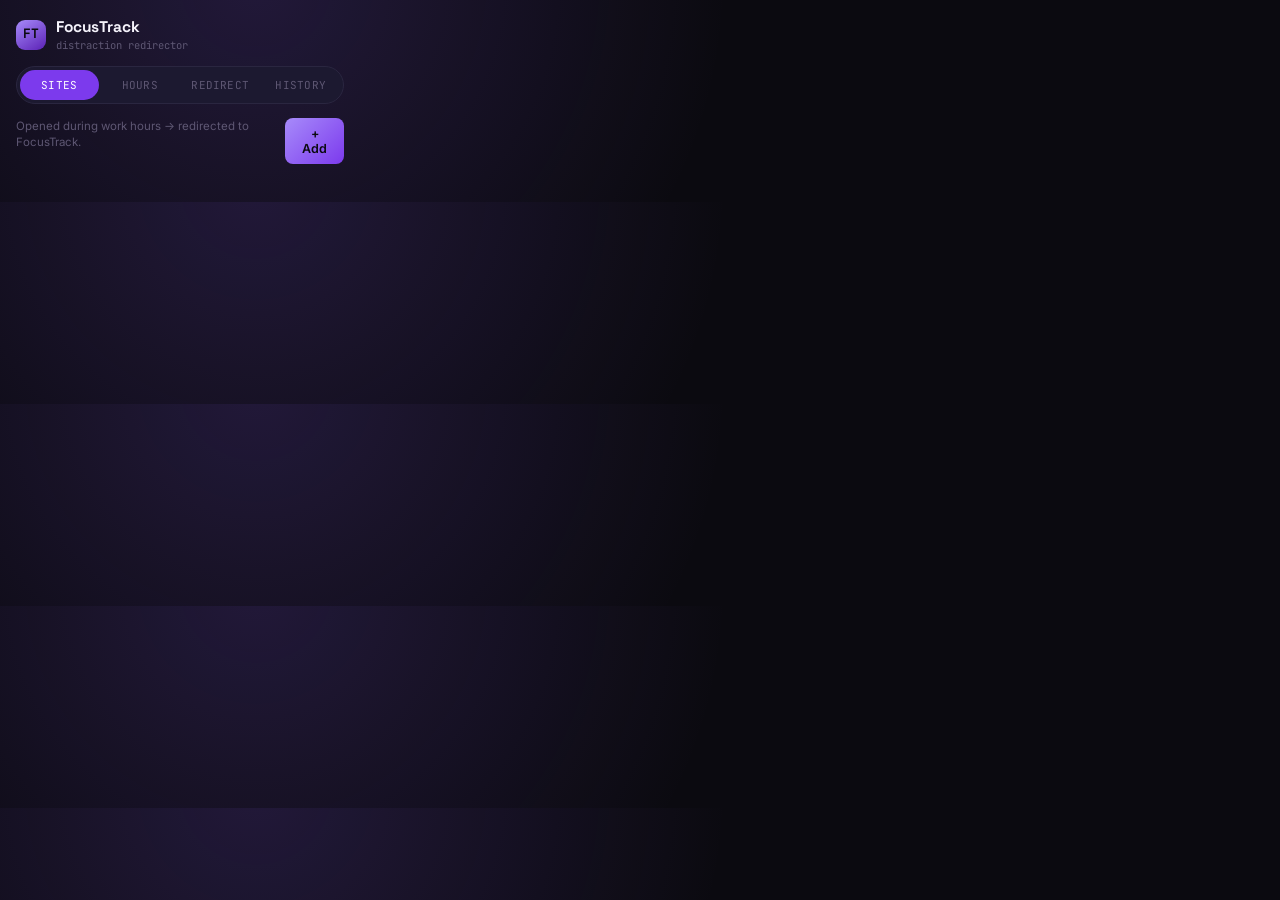
<file: extension/popup.html>
<!DOCTYPE html>
<html lang="en">
<head>
<meta charset="UTF-8">
<title>FocusTrack Redirector</title>

<link rel="preconnect" href="https://fonts.googleapis.com">
<link rel="preconnect" href="https://fonts.gstatic.com" crossorigin>
<link href="https://fonts.googleapis.com/css2?family=Space+Grotesk:wght@500;600;700&family=Inter:wght@400;500;600&family=JetBrains+Mono:wght@400;500;600;700&display=swap" rel="stylesheet">
<link rel="stylesheet" href="popup.css">
</head>
<body>
<div class="wrap">

  <header class="top">
    <div class="brand">
      <div class="brand-mark">FT</div>
      <div class="brand-text">
        <h1>FocusTrack</h1>
        <p>distraction redirector</p>
      </div>
    </div>
  </header>

  <nav class="tabs" id="tabs">
    <button class="tab-btn active" data-tab="sites" type="button">Sites</button>
    <button class="tab-btn" data-tab="hours" type="button">Hours</button>
    <button class="tab-btn" data-tab="settings" type="button">Redirect</button>
    <button class="tab-btn" data-tab="history" type="button">History</button>
  </nav>

  <!-- ============ TAB: SITES ============ -->
  <section class="tab-panel active" id="panel-sites">
    <div class="panel-head">
      <p class="muted-text">Opened during work hours → redirected to FocusTrack.</p>
      <button class="btn btn-primary btn-sm" id="addSiteBtn" type="button">+ Add</button>
    </div>

    <div class="site-list" id="siteList"></div>

    <div class="site-form hidden" id="siteForm">
      <p class="form-title" id="formTitle">Add site</p>
      <label class="field-label" for="siteName">Name</label>
      <input type="text" id="siteName" placeholder="e.g. Instagram" autocomplete="off">
      <label class="field-label" for="sitePattern">Domain or URL</label>
      <input type="text" id="sitePattern" placeholder="e.g. instagram.com" autocomplete="off">
      <div class="form-actions">
        <button class="btn btn-ghost btn-sm" id="cancelSiteBtn" type="button">Cancel</button>
        <button class="btn btn-primary btn-sm" id="saveSiteBtn" type="button">Save</button>
      </div>
    </div>
  </section>

  <!-- ============ TAB: WORK HOURS ============ -->
  <section class="tab-panel" id="panel-hours">
    <div class="hours-toggle-row">
      <div>
        <p class="field-label no-margin">Restrict to work hours only</p>
        <p class="muted-text no-margin">When off, the sites above are always redirected, any time.</p>
      </div>
      <label class="switch">
        <input type="checkbox" id="hoursEnabled">
        <span class="slider"></span>
      </label>
    </div>

    <div class="hours-fields" id="hoursFields">
      <div class="time-row">
        <label class="time-field">
          <span class="field-label">Start</span>
          <input type="time" id="hoursStart">
        </label>
        <label class="time-field">
          <span class="field-label">End</span>
          <input type="time" id="hoursEnd">
        </label>
      </div>

      <span class="field-label">Work days</span>
      <div class="days-row" id="daysRow"></div>
    </div>

    <button class="btn btn-primary btn-sm btn-block" id="saveHoursBtn" type="button">Save work hours</button>
  </section>

  <!-- ============ TAB: REDIRECT SETTINGS ============ -->
  <section class="tab-panel" id="panel-settings">
    <p class="muted-text">Where matched sites get redirected to. The site name is added automatically as <code>?source=</code>.</p>

    <label class="field-label" for="redirectUrlInput">Redirect URL</label>
    <input type="text" id="redirectUrlInput" placeholder="https://example.com" autocomplete="off">

    <div class="form-actions">
      <button class="btn btn-ghost btn-sm" id="resetRedirectUrlBtn" type="button">Reset to default</button>
      <button class="btn btn-primary btn-sm" id="saveRedirectUrlBtn" type="button">Save</button>
    </div>
  </section>

  <!-- ============ TAB: HISTORY ============ -->
  <section class="tab-panel" id="panel-history">
    <div class="panel-head">
      <p class="muted-text">Local log of every redirect that happened.</p>
      <button class="btn btn-ghost btn-sm" id="clearHistoryBtn" type="button">Clear</button>
    </div>
    <div class="history-list" id="historyList"></div>
  </section>

</div>

<div id="toast" role="status" aria-live="polite"></div>

<script src="utils.js"></script>
<script src="popup.js"></script>
</body>
</html>
</file>
<file: extension/popup.css>
/* =========================================================
   FocusTrack Redirector — popup.css
   Same theme as FocusTrack: dark + purple, minimalist.
   ========================================================= */

:root{
  --bg:#0b0a10;
  --surface:#141220;
  --surface-2:#1c1930;
  --surface-3:#241f3a;
  --border:#2a2640;

  --purple-300:#c4b5fd;
  --purple-400:#a78bfa;
  --purple-500:#8b5cf6;
  --purple-600:#7c3aed;
  --purple-700:#5b21b6;

  --text-hi:#f5f3fb;
  --text-lo:#948da8;
  --text-faint:#5e5773;
  --danger:#e0607a;

  --radius-sm:8px;
  --radius-md:14px;
  --radius-lg:18px;

  --font-display:'Space Grotesk', sans-serif;
  --font-body:'Inter', sans-serif;
  --font-mono:'JetBrains Mono', monospace;
}

*{ box-sizing:border-box; }

body{
  margin:0;
  width:360px;
  max-height:560px;
  overflow-y:auto;
  background:
    radial-gradient(circle at 20% -10%, rgba(139,92,246,0.18), transparent 45%),
    var(--bg);
  color:var(--text-hi);
  font-family:var(--font-body);
  line-height:1.45;
  -webkit-font-smoothing:antialiased;
}

.wrap{ padding:16px; }

/* ---------- Header ---------- */
header.top{ display:flex; align-items:center; padding-bottom:12px; }
.brand{ display:flex; align-items:center; gap:10px; }
.brand-mark{
  width:30px; height:30px; border-radius:9px;
  background:linear-gradient(145deg, var(--purple-400), var(--purple-700));
  display:flex; align-items:center; justify-content:center;
  font-family:var(--font-mono); font-weight:700; font-size:13px; color:#0b0a10;
  flex:none;
}
.brand-text h1{ font-family:var(--font-display); font-size:15.5px; margin:0; letter-spacing:-0.01em; }
.brand-text p{ margin:0; font-size:10.5px; color:var(--text-faint); font-family:var(--font-mono); }

/* ---------- Tabs ---------- */
.tabs{
  display:flex; background:var(--surface-2); border:1px solid var(--border);
  border-radius:999px; padding:3px; gap:2px; margin-bottom:14px;
}
.tab-btn{
  flex:1; font-family:var(--font-mono); font-size:11px; letter-spacing:0.02em;
  text-transform:uppercase; background:transparent; border:none; color:var(--text-faint);
  padding:8px 6px; border-radius:999px; cursor:pointer;
  transition:background .15s ease, color .15s ease;
}
.tab-btn.active{ background:var(--purple-600); color:white; }

.tab-panel{ display:none; }
.tab-panel.active{ display:block; }

/* ---------- Generic bits ---------- */
.muted-text{ font-size:11.5px; color:var(--text-faint); margin:0 0 10px; }
.muted-text.no-margin{ margin:0; }
code{
  background:var(--surface-2); padding:1px 5px; border-radius:4px;
  font-family:var(--font-mono); font-size:10.5px; color:var(--purple-300);
}
.field-label{
  display:block; font-family:var(--font-mono); font-size:10.5px; text-transform:uppercase;
  letter-spacing:0.06em; color:var(--text-lo); margin:0 0 5px;
}
.field-label.no-margin{ margin:0 0 2px; }

.panel-head{ display:flex; align-items:flex-start; justify-content:space-between; gap:10px; margin-bottom:12px; }

input[type="text"], input[type="time"]{
  width:100%; background:var(--surface-2); border:1px solid var(--border); color:var(--text-hi);
  font-family:var(--font-body); font-size:13px; padding:9px 11px; border-radius:var(--radius-sm);
  margin-bottom:10px;
}
input[type="text"]::placeholder{ color:var(--text-faint); }
input[type="time"]{ font-family:var(--font-mono); }

/* ---------- Buttons ---------- */
.btn{
  font-family:var(--font-body); font-weight:600; border:none; border-radius:var(--radius-sm);
  cursor:pointer; transition:filter .15s ease, transform .12s ease;
}
.btn:active{ transform:scale(0.97); }
.btn-sm{ font-size:12.5px; padding:8px 14px; }
.btn-block{ width:100%; }
.btn-primary{ background:linear-gradient(135deg, var(--purple-400), var(--purple-600)); color:#0b0a10; }
.btn-primary:hover{ filter:brightness(1.08); }
.btn-ghost{ background:transparent; border:1px solid var(--border); color:var(--text-lo); }
.btn-ghost:hover{ border-color:var(--purple-500); color:var(--text-hi); }

/* ---------- Site list ---------- */
.site-list{ display:flex; flex-direction:column; margin-bottom:10px; }
.site-row{
  display:flex; align-items:center; justify-content:space-between; gap:8px;
  padding:10px 4px; border-bottom:1px solid var(--border);
}
.site-row:last-child{ border-bottom:none; }
.site-info{ min-width:0; }
.site-name{ font-size:13px; font-weight:600; overflow:hidden; text-overflow:ellipsis; white-space:nowrap; }
.site-pattern{ font-family:var(--font-mono); font-size:10.5px; color:var(--text-faint); }
.site-actions{ display:flex; gap:2px; flex:none; }

.icon-btn{
  background:none; border:none; color:var(--text-faint); font-size:14px; line-height:1;
  cursor:pointer; padding:6px 8px; border-radius:6px;
}
.icon-btn:hover{ color:var(--text-hi); background:var(--surface-2); }
.icon-btn.danger:hover{ color:var(--danger); background:rgba(224,96,122,0.1); }

/* ---------- Site form ---------- */
.site-form{
  background:var(--surface-2); border:1px solid var(--border); border-radius:var(--radius-md);
  padding:14px; margin-top:8px;
}
.site-form.hidden{ display:none; }
.form-title{
  font-family:var(--font-display); font-size:13px; font-weight:600; margin:0 0 10px;
}
.form-actions{ display:flex; justify-content:flex-end; gap:8px; margin-top:2px; }

/* ---------- Work hours ---------- */
.hours-toggle-row{
  display:flex; align-items:center; justify-content:space-between; gap:12px;
  margin-bottom:16px; padding-bottom:14px; border-bottom:1px solid var(--border);
}
.hours-fields.disabled{ opacity:0.4; pointer-events:none; }

.time-row{ display:flex; gap:10px; margin-bottom:4px; }
.time-field{ flex:1; }

.days-row{ display:flex; gap:6px; margin:6px 0 16px; flex-wrap:wrap; }
.day-chip{
  font-family:var(--font-mono); font-size:11px; background:var(--surface-2);
  border:1px solid var(--border); color:var(--text-faint); padding:7px 0; border-radius:8px;
  cursor:pointer; flex:1; min-width:38px; text-align:center;
  transition:background .15s ease, color .15s ease, border-color .15s ease;
}
.day-chip.active{ background:var(--purple-600); border-color:var(--purple-600); color:white; }

/* Switch */
.switch{ position:relative; display:inline-block; width:38px; height:22px; flex:none; }
.switch input{ opacity:0; width:0; height:0; }
.slider{
  position:absolute; inset:0; background:var(--surface-3); border:1px solid var(--border);
  border-radius:999px; cursor:pointer; transition:background .15s ease;
}
.slider::before{
  content:""; position:absolute; width:16px; height:16px; left:2px; top:2px;
  background:var(--text-lo); border-radius:50%; transition:transform .15s ease, background .15s ease;
}
.switch input:checked + .slider{ background:var(--purple-600); border-color:var(--purple-600); }
.switch input:checked + .slider::before{ transform:translateX(16px); background:white; }

/* ---------- History ---------- */
.history-list{ display:flex; flex-direction:column; max-height:300px; overflow-y:auto; }
.history-row{
  display:flex; align-items:center; justify-content:space-between; gap:10px;
  padding:9px 4px; border-bottom:1px solid var(--border);
}
.history-row:last-child{ border-bottom:none; }
.hrow-name{ font-size:12.5px; font-weight:500; overflow:hidden; text-overflow:ellipsis; white-space:nowrap; }
.hrow-time{ font-family:var(--font-mono); font-size:10.5px; color:var(--text-faint); white-space:nowrap; }

.empty-state{ text-align:center; padding:22px 8px; color:var(--text-faint); font-size:12px; }

/* ---------- Toast ---------- */
#toast{
  position:fixed; left:50%; bottom:14px; transform:translate(-50%, 14px);
  background:var(--surface-3); border:1px solid var(--purple-700); color:var(--text-hi);
  font-size:12px; padding:9px 16px; border-radius:999px;
  opacity:0; pointer-events:none; transition:opacity .2s ease, transform .2s ease;
  z-index:50; box-shadow:0 8px 24px rgba(0,0,0,0.4); white-space:nowrap;
}
#toast.show{ opacity:1; transform:translate(-50%, 0); }
#toast.error{ border-color:rgba(224,96,122,0.6); }

@media (prefers-reduced-motion: reduce){
  *{ transition:none !important; }
}
</file>
